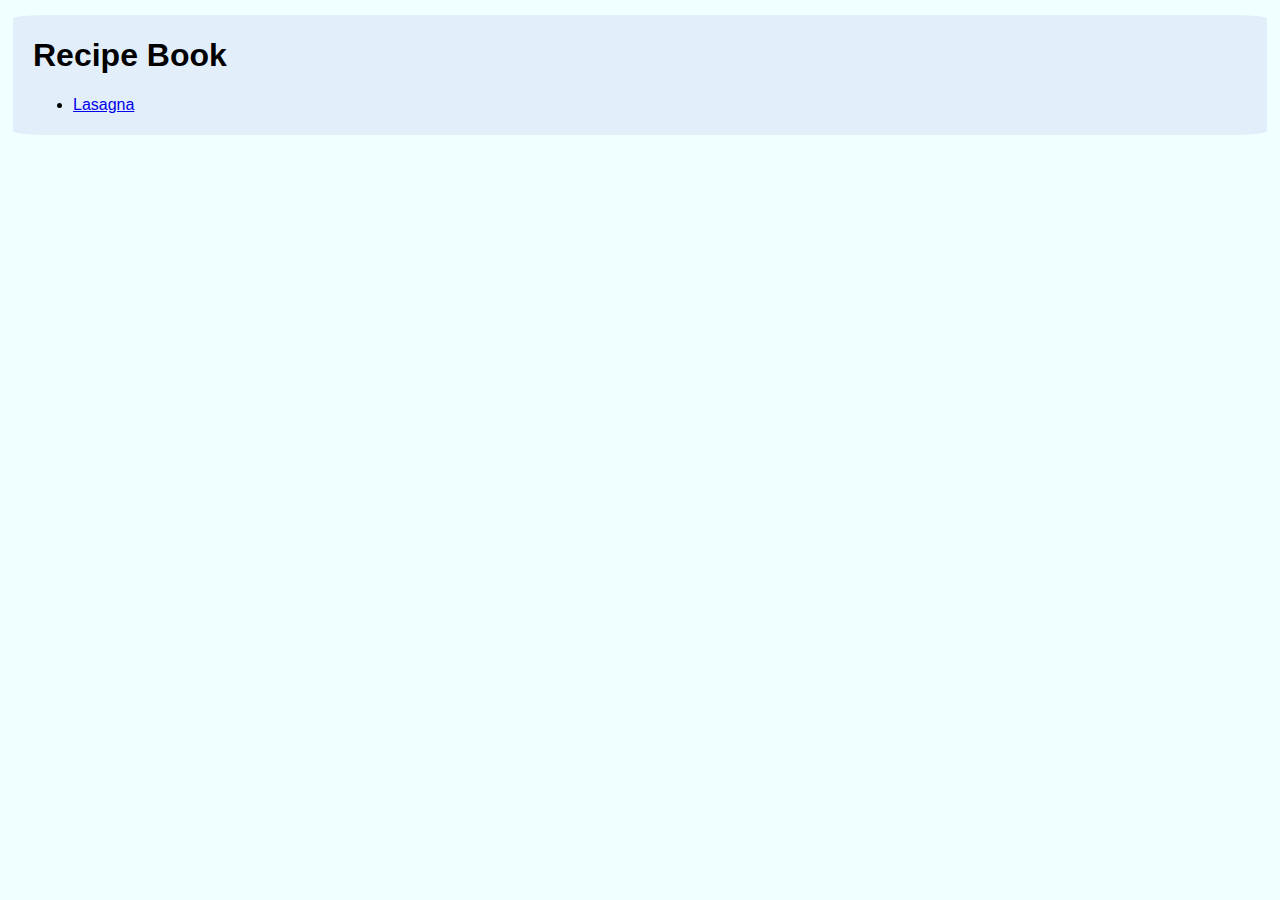
<file: index.html>
<!DOCTYPE html>
<html lang="en">
<head>
    <meta charset="UTF-8">
    <meta http-equiv="X-UA-Compatible" content="IE=edge">
    <meta name="viewport" content="width=device-width, initial-scale=1.0">
    <title>Recipe-Home</title>
    <link rel="stylesheet" href="styles.css">
</head>
<body class="entire">
  <div class="main-page">
    <h1>Recipe Book</h1>
    <ul>
        <li><a href="recipes/lasagna.html">Lasagna</a></li>
    </ul>
  </div>
</body>
</html>
</file>
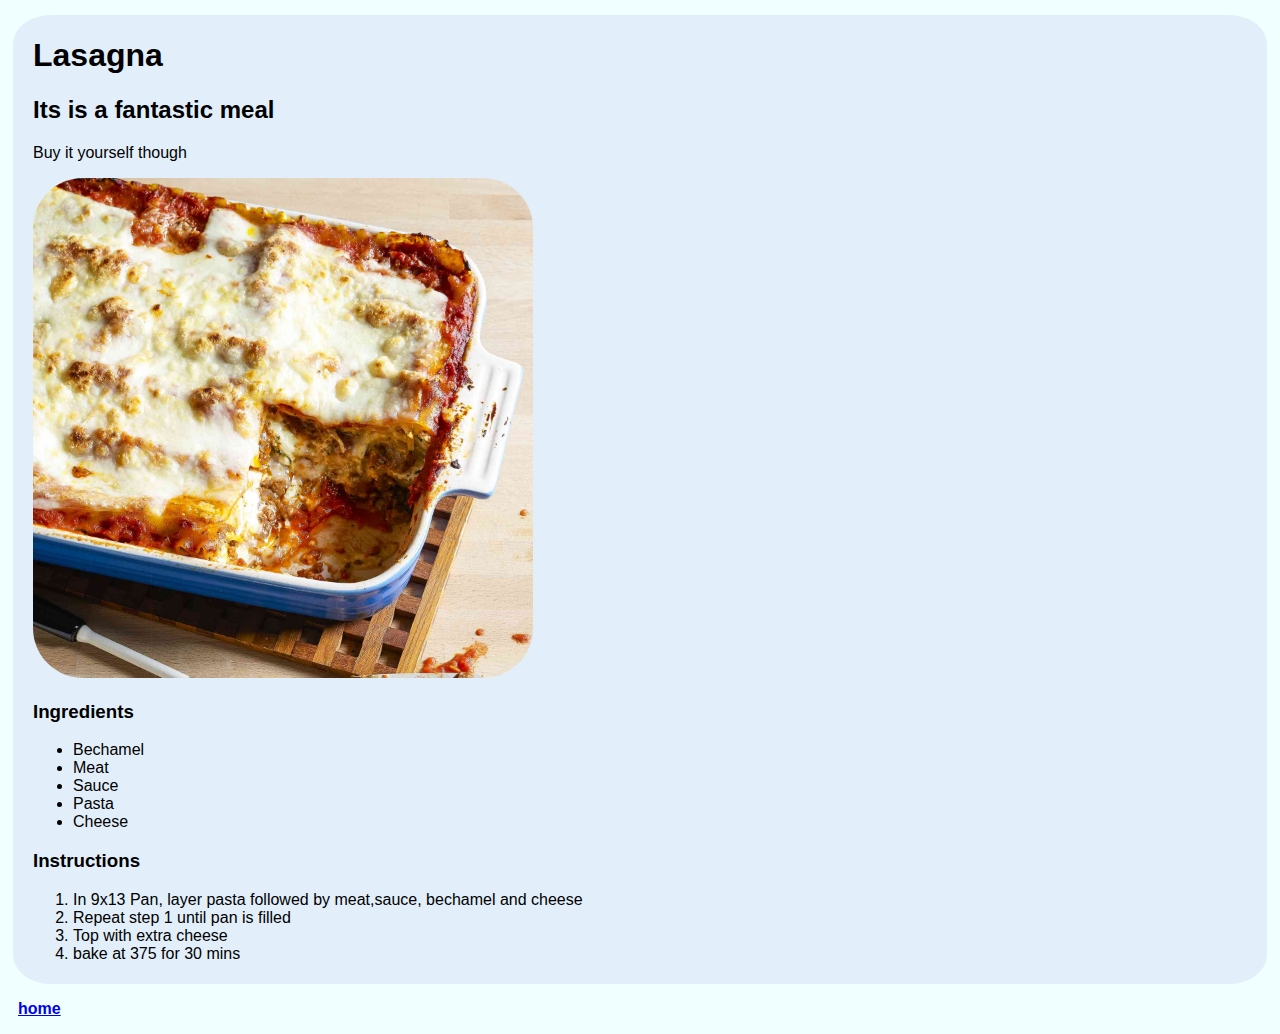
<file: recipes/lasagna.html>
<!DOCTYPE html>
<html lang="en">
<head>
    <meta charset="UTF-8">
    <meta http-equiv="X-UA-Compatible" content="IE=edge">
    <meta name="viewport" content="width=device-width, initial-scale=1.0">
    <title>Lasagna</title>
    <link rel="stylesheet" href="../styles.css">
</head>
<body class="entire">
  <div class="main-page">
    <h1>Lasagna</h1>
    <p>
        <h2>Its is a fantastic meal</h2>
        Buy it yourself though
    </p>
    <img class="img" src="../img/Lasagna-complete.jpg" alt="Pic of Lasagna">
    <h3>Ingredients</h3>
    <p>
        <ul>
            <li>Bechamel</li>
            <li>Meat</li>
            <li>Sauce</li>
            <li>Pasta</li>
            <li>Cheese</li>
        </ul>
    </p>
    <h3>Instructions</h3>
    <p>
        <ol>
            <li>In 9x13 Pan, layer pasta followed by meat,sauce, bechamel and cheese</li>
            <li>Repeat step 1 until pan is filled</li>
            <li>Top with extra cheese</li>
            <li>bake at 375 for 30 mins</li>
        </ol>
    </p>
  </div>
  <div class="bottom-bar">
    <p><a href="../index.html"><strong>home</strong></a></p>
  </div>
</body>
</html>
</file>
<file: styles.css>
.entire {
    background-color: azure;
    font-family: 'Franklin Gothic Medium', 'Arial Narrow', Arial, sans-serif;
}

.main-page {
    background-color: rgb(226, 239, 250);
    padding-left: 20px;
    padding-bottom: 5px;
    padding-top: 1px;
    margin-top: 15px;
    margin-left: 5px;
    margin-right: 5px;
    border-radius: 3%;
}

.img {
    width: 500px;
    border-radius: 10%;
}

.bottom-bar {
padding-left: 10px;
}
</file>
